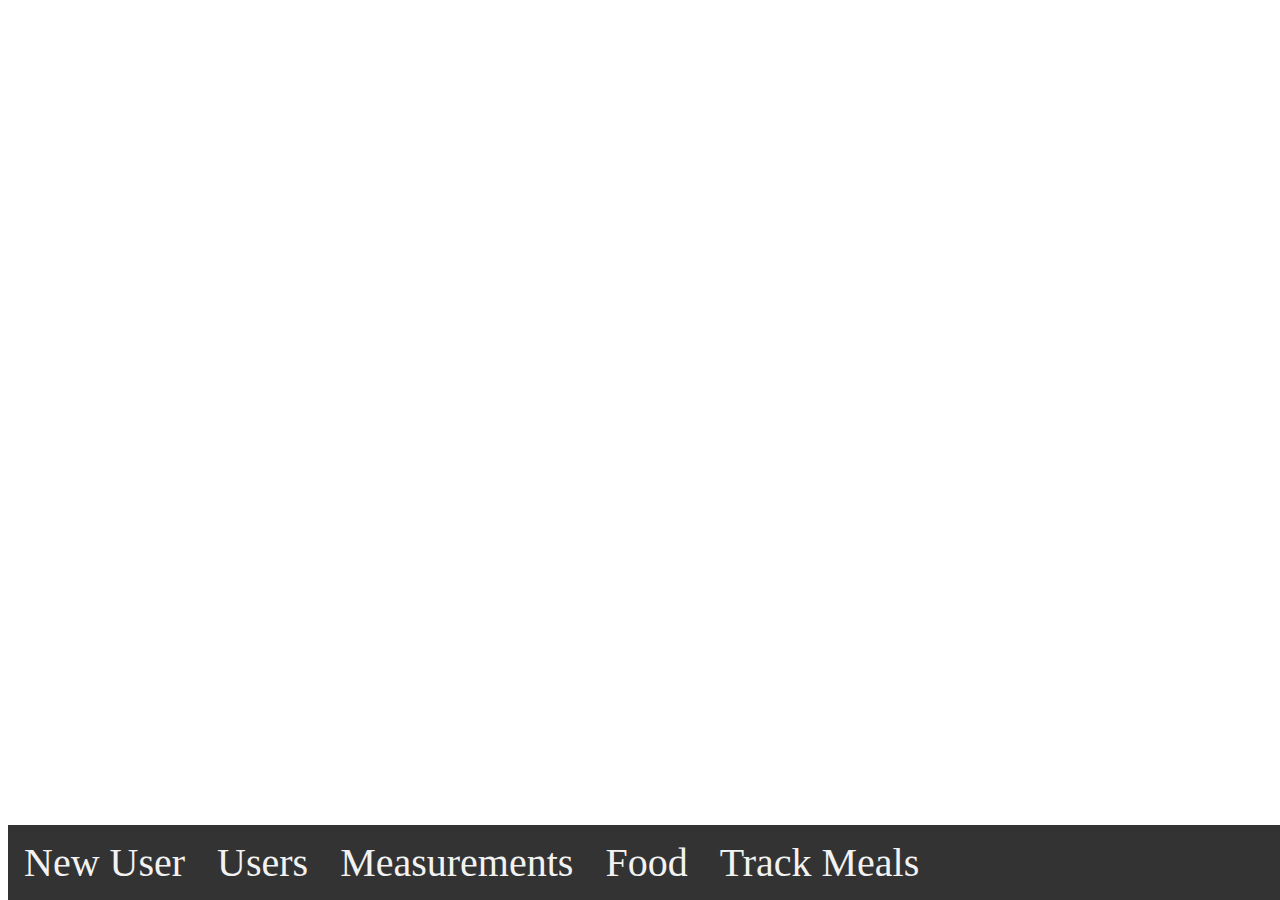
<file: index.html>
<html>
  <head>
    <link href="styles/style.css" type="text/css" rel="stylesheet />"
  </head>

  <body>
<!-- Login -->
    <div id="login" class="toggle">
      <input type="number" name="mobileNo" id="mobileNo" placeholder="mobileNo">
      <input type="password" name="password" id="password" placeholder="password">
      <button type="button" id="logInButton">Log In</button>
    </div>

<!-- Build list of users from Local storage here -->
    <div id="userListBox" class="" >
      <ul id="userList" name="userList" ></ul>
    </div>

<!-- Add new Profile form -->
    <div name="addNewUserForm" id="toggleAddUserForm" class="toggle">
      <form  id="addNewUser" >
        <div>
          <label for="markDefaultUser">Default User:
            <input type="checkbox" id="markDefaultUser" ></input>
          </label>
        </div>
        <div>
          <label for="newProfileName">Name:
            <input type="text" name="newProfileName" id="newProfileName"></input>
          </label>
        </div>
        <div>
          <label for="newProfiledob">Date of Birth
          <input type="date" name="newProfiledob" id="newProfiledob"></input>
        </div>
        <div>
          <label for="newProfileGender">Gender
            <select name="newProfileGender" id="newProfileGender" >
              <option value="male">Male</option>
              <option value="female">Female</option>
            </select>
          </label><br>
        </div>
        <div>
          <label for="newProfileActivity">Activity
            <select name="newProfileActivity" id="newProfileActivity">
              <option name="newProfileActivity"  value="sedentary">Sedentary</option>
              <option name="newProfileActivity"  value="lightlyActive">Lightly Active</option>
              <option name="newProfileActivity"  value="moderatelyActive">Moderately Active</option>
              <option name="newProfileActivity"  value="veryActive">Very Active</option>
              <option name="newProfileActivity"  value="extraActive">Extra Active</option>
            </select>
          </label><br>
        </div>
        <div>
          <label for="newProfileHeight">Height
          <input type="number" name="newProfileHeight" id="newProfileHeight" > cm</label><br>
        </div>
        <button type="button" id="submitNewProfile">Submit</button>
      </form>
    </div>

<!-- Display Profile details for User Selected or default User -->
    <div id='displayUserProfile' class=''>

      <div >
        <p id="profileName"></p>
      </div>

      <p id='Rowid' style="display:none;"></p>

      <div id="weightLoss" class="row">
        <p id="weightLossValue"></p>
      </div>

      <div>
        <p id="bmi"></p>
      </div>

      <div>
        <p id="kcal"></p>
      </div>

    </div>

<!-- Add Measurements form -->
    <div class="toggle" id="toggleAddMeasurmentsForm">
      <form id="addMeasurmentsForm" name="addMeasurmentsForm" action=>
        <div id="fweight">
          <input type="number" id="new_weight" name="weight" placeholder="Weight in KG">
          <input type="datetime-local" name="date" id="new_MeasurementInputDate">
        </div>

        <button  type='button' id="saveMeasurmentButton">Save</button>
      </form>
    </div>

<!-- Track food eaten -->
    <div id="toggleFoodEatenForm" class="toggle">
      <form id="AddFoodEatenForm">
        <label for="FoodEaten">Food:
          <select name="FoodEaten" id="FoodEatenSelect" >

          </select>
          <input type="number" id="formQty" placeholder="Quantity">
          <select name="formUOM" id="formUOM">
            <option value="ml">ml</option>
            <option value="gram">g</option>
            <option value="each">Each</option>
          </select>
        </label>
        <input type="datetime-local" name="date" id="new_FoodInputDate">
        <button type="button" id="saveFoodEatenButton">Submit</button>

      </form>
    </div>

<!-- Add food form -->
    <div class="toggle" id="toggleAddFoodItemForm">
      <form id="addFoodItemForm" name="addFoodItemForm" class="display">
        <input id="formFoodItemToAdd" type="text" placeholder="Food Name">
        <button  type='button' id="searchFoodItemButton">Search</button>
      </form>
      <div id="foodListBox" class="foodSelectList" >
        <ul id="foodList" name="foodList" ></ul>
      </div>
      <div id='displayFoodItem'></div>
    </div>

<!-- Naigation Menu -->
    <div class="menu">
      <div id="showAddNewUser"><a href="#addNewUserForm">New User</a></div>
      <div id="showUsersList"><a  href="#userList">Users</a></div>
      <div id="showAddMeasurementForm"><a  href="#addMeasurmentsForm">Measurements</a></div>
      <div id="showAddFoodItemForm"><a  href="#addFoodItemForm">Food</a></div>
      <div id="showFoodOptionsSelect"><a href="#toggleFoodEatenForm">Track Meals</a></div>
    </div>

<!-- Javascript imports -->

    <script src="scripts/idb.js"></script>
    <script src="scripts/DAO.js"></script>
    <!-- <script src="scripts/apiFatSecretCalls.js"></script> -->
    <script src="scripts/scripts.js"></script>


<!--Upload  -->
    <!-- <script src="/lc/web/scripts/idb.js"></script>
    <script src="/lc/web/scripts/DAO.js"></script>
    <script src="/lc/web/scripts/scripts.js"></script>
    <scripts src="/lc/web/scripts/login.js"></scripts> -->

  </body>
</html>
</file>
<file: styles/style.css>
* {
  font-size: 40px;
  font-family: fantasy;
}

.toggle {
  display: none;
}

button{
  margin :10px;
}
/* .display {
  display: none;
} */
input[type=checkbox]{
  transform: scale(3);
}
.box {
  border: 2px solid grey;
}
ul{
  list-style-type: none;
}
.box  ul,
.box li {
  padding-left: 0;
}
.box{
  padding-left: 10px;
  padding-right: 10px;
  margin-bottom: 10px;
  background-color: #e6e8ed;
}
.box button {
  border-radius: 5px;
  background-color: #c0c2c6;
}
li> button {
  padding: 10px 10px 10px 0;
  background-color: #c0c2c6;
  border: 2px solid #a5a7aa;
  width: 100%;
  margin: 1px;
  color: #606266;
  /* font-size: 20px; */
  font-weight: bold;
}
form div {
  padding: 5px;
}
/* foolselect list */
.foodSelectList ul {
  list-style-type: square;
}
.foodSelectList ul>li>button {
  text-align: left;
  padding: 10px 10px 10px 0;
  background-color: white;
  border: none;
  width: 100%;
  margin: 0;
  font-size: 25px;
  /* color: red; */
  /* font-size: 20px; */
  /* font-weight: bold; */
}

#displayFoodItem {
  border: 1px solid grey;
  border-radius: 3%;
  margin-left: 10%;
  margin-right: 10%;
}
#displayFoodItem h4{
  text-align: center;
  font-style: italic;
  color: blue;
}
#displayFoodItem p {
  text-align: center;
  font-style: oblique;
}
#displayFoodItem select {
  margin-left: 10%;
  border-radius: 2% 2% 2% 2%;
  padding: 2px;
}
#displayFoodItem select>option{
  font-size-adjust: 20px;
}
#displayFoodItem button{
  margin-top: 30px;
  margin-bottom: 30px;
  margin-left: 5%;
  border-radius: 2% 2% 2% 2%;
  padding: 2px;
  width: 90%;
}
/* Bottom nav bar */
.menu {
  overflow: hidden;
  background-color: #333;
  position: fixed;
  bottom: 0;
  width: 100%;
}

.menu a {
  float: left;
  display: block;
  color: #f2f2f2;
  text-align: center;
  padding: 14px 16px;
  text-decoration: none;
  /* font-size: 17px; */
}

.menu a:hover {
  background: #f1f1f1;
  color: black;
}

.menu a.active {
  background-color: #4CAF50;
  color: white;
}
</file>
